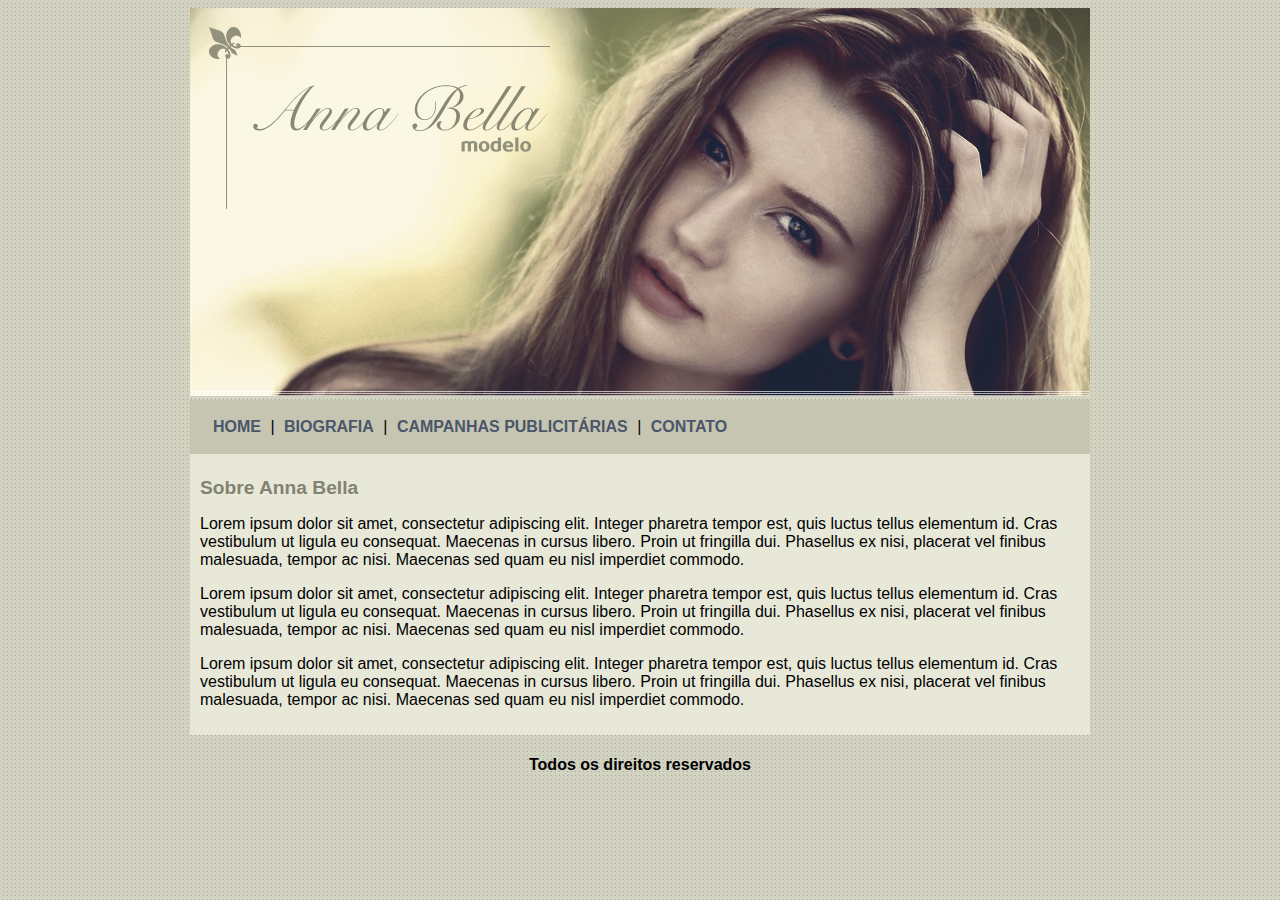
<file: public_html/index.html>
<!DOCTYPE html>
<html>
<head>
	<meta charset="utf-8">
	<title>Anna Bella Oficial</title>

	<link rel="stylesheet" type="text/css" href="css/estilo.css">
</head>
<body>
	<div id="principal">
		<img src="imagens/capa.png">

		<div id="menu">
			<a href="index.html">HOME</a> |
			<a href="biografia.html">BIOGRAFIA</a> |
			<a href="campanhas-publicitarias.html">CAMPANHAS PUBLICITÁRIAS</a> |
			<a href="contato.html">CONTATO</a>
		</div>

		<div id="conteudo"><!-- inicio do conteudo -->
			<h1>Sobre Anna Bella</h1>

			<p>Lorem ipsum dolor sit amet, consectetur adipiscing elit. Integer pharetra tempor est, quis luctus tellus elementum id. Cras vestibulum ut ligula eu consequat. Maecenas in cursus libero. Proin ut fringilla dui. Phasellus ex nisi, placerat vel finibus malesuada, tempor ac nisi. Maecenas sed quam eu nisl imperdiet commodo.</p>

			<p>Lorem ipsum dolor sit amet, consectetur adipiscing elit. Integer pharetra tempor est, quis luctus tellus elementum id. Cras vestibulum ut ligula eu consequat. Maecenas in cursus libero. Proin ut fringilla dui. Phasellus ex nisi, placerat vel finibus malesuada, tempor ac nisi. Maecenas sed quam eu nisl imperdiet commodo.</p>

			<p>Lorem ipsum dolor sit amet, consectetur adipiscing elit. Integer pharetra tempor est, quis luctus tellus elementum id. Cras vestibulum ut ligula eu consequat. Maecenas in cursus libero. Proin ut fringilla dui. Phasellus ex nisi, placerat vel finibus malesuada, tempor ac nisi. Maecenas sed quam eu nisl imperdiet commodo.</p>
		</div><!-- fim do conteudo -->

		<div id="rodape">
			<h4>Todos os direitos reservados</h4>
		</div>
	</div>
</body>
</html>
</file>
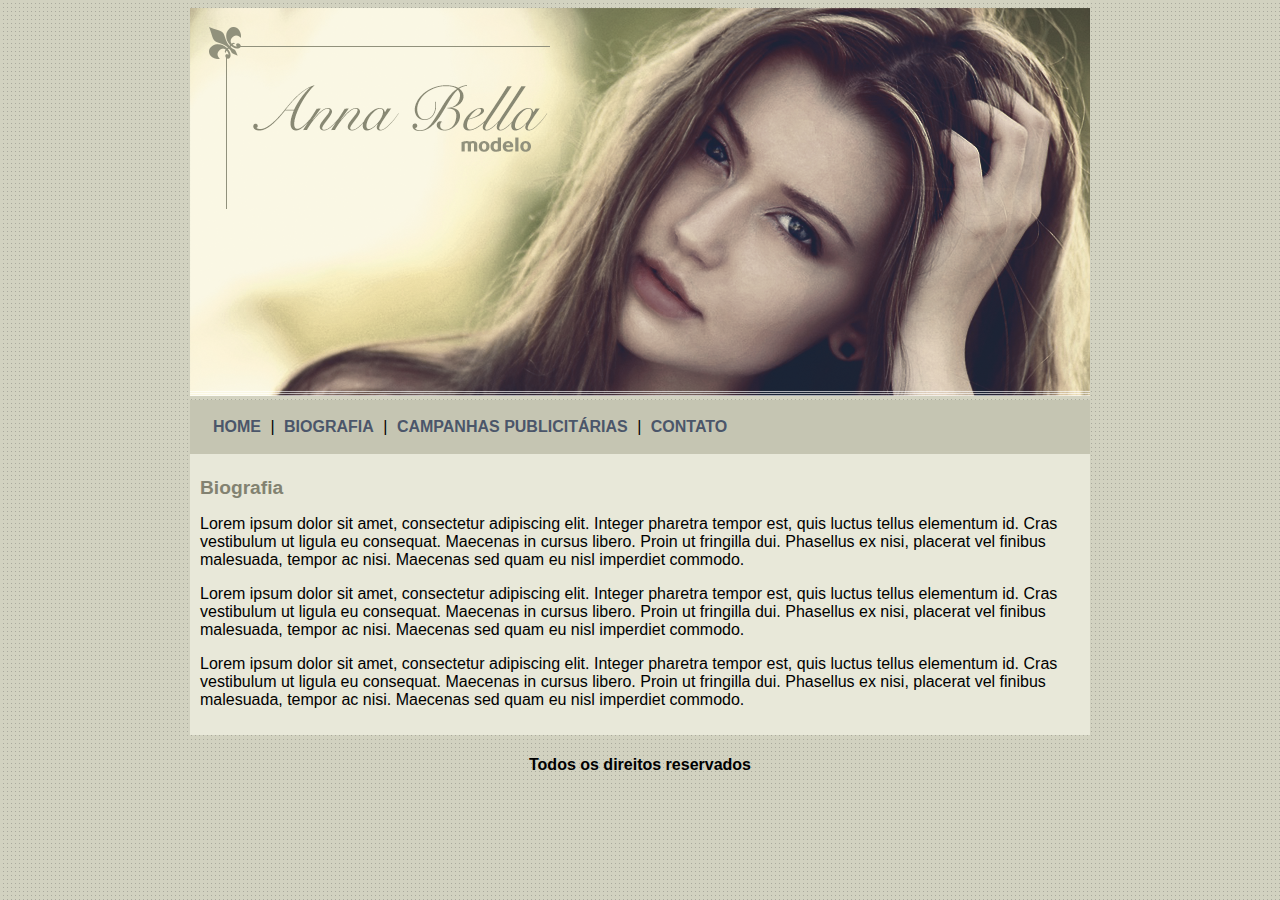
<file: public_html/biografia.html>
<!DOCTYPE html>
<html>
<head>
	<meta charset="utf-8">
	<title>Anna Bella - Biografia</title>

	<link rel="stylesheet" type="text/css" href="css/estilo.css">
</head>
<body>
	<div id="principal">
		<img src="imagens/capa.png">

		<div id="menu">
			<a href="index.html">HOME</a> |
			<a href="biografia.html">BIOGRAFIA</a> |
			<a href="campanhas-publicitarias.html">CAMPANHAS PUBLICITÁRIAS</a> |
			<a href="contato.html">CONTATO</a>
		</div>

		<div id="conteudo"><!-- inicio do conteudo -->
			<h1>Biografia</h1>

			<p>Lorem ipsum dolor sit amet, consectetur adipiscing elit. Integer pharetra tempor est, quis luctus tellus elementum id. Cras vestibulum ut ligula eu consequat. Maecenas in cursus libero. Proin ut fringilla dui. Phasellus ex nisi, placerat vel finibus malesuada, tempor ac nisi. Maecenas sed quam eu nisl imperdiet commodo.</p>

			<p>Lorem ipsum dolor sit amet, consectetur adipiscing elit. Integer pharetra tempor est, quis luctus tellus elementum id. Cras vestibulum ut ligula eu consequat. Maecenas in cursus libero. Proin ut fringilla dui. Phasellus ex nisi, placerat vel finibus malesuada, tempor ac nisi. Maecenas sed quam eu nisl imperdiet commodo.</p>

			<p>Lorem ipsum dolor sit amet, consectetur adipiscing elit. Integer pharetra tempor est, quis luctus tellus elementum id. Cras vestibulum ut ligula eu consequat. Maecenas in cursus libero. Proin ut fringilla dui. Phasellus ex nisi, placerat vel finibus malesuada, tempor ac nisi. Maecenas sed quam eu nisl imperdiet commodo.</p>
		</div><!-- fim do conteudo -->

		<div id="rodape">
			<h4>Todos os direitos reservados</h4>
		</div>
	</div>
</body>
</html>
</file>
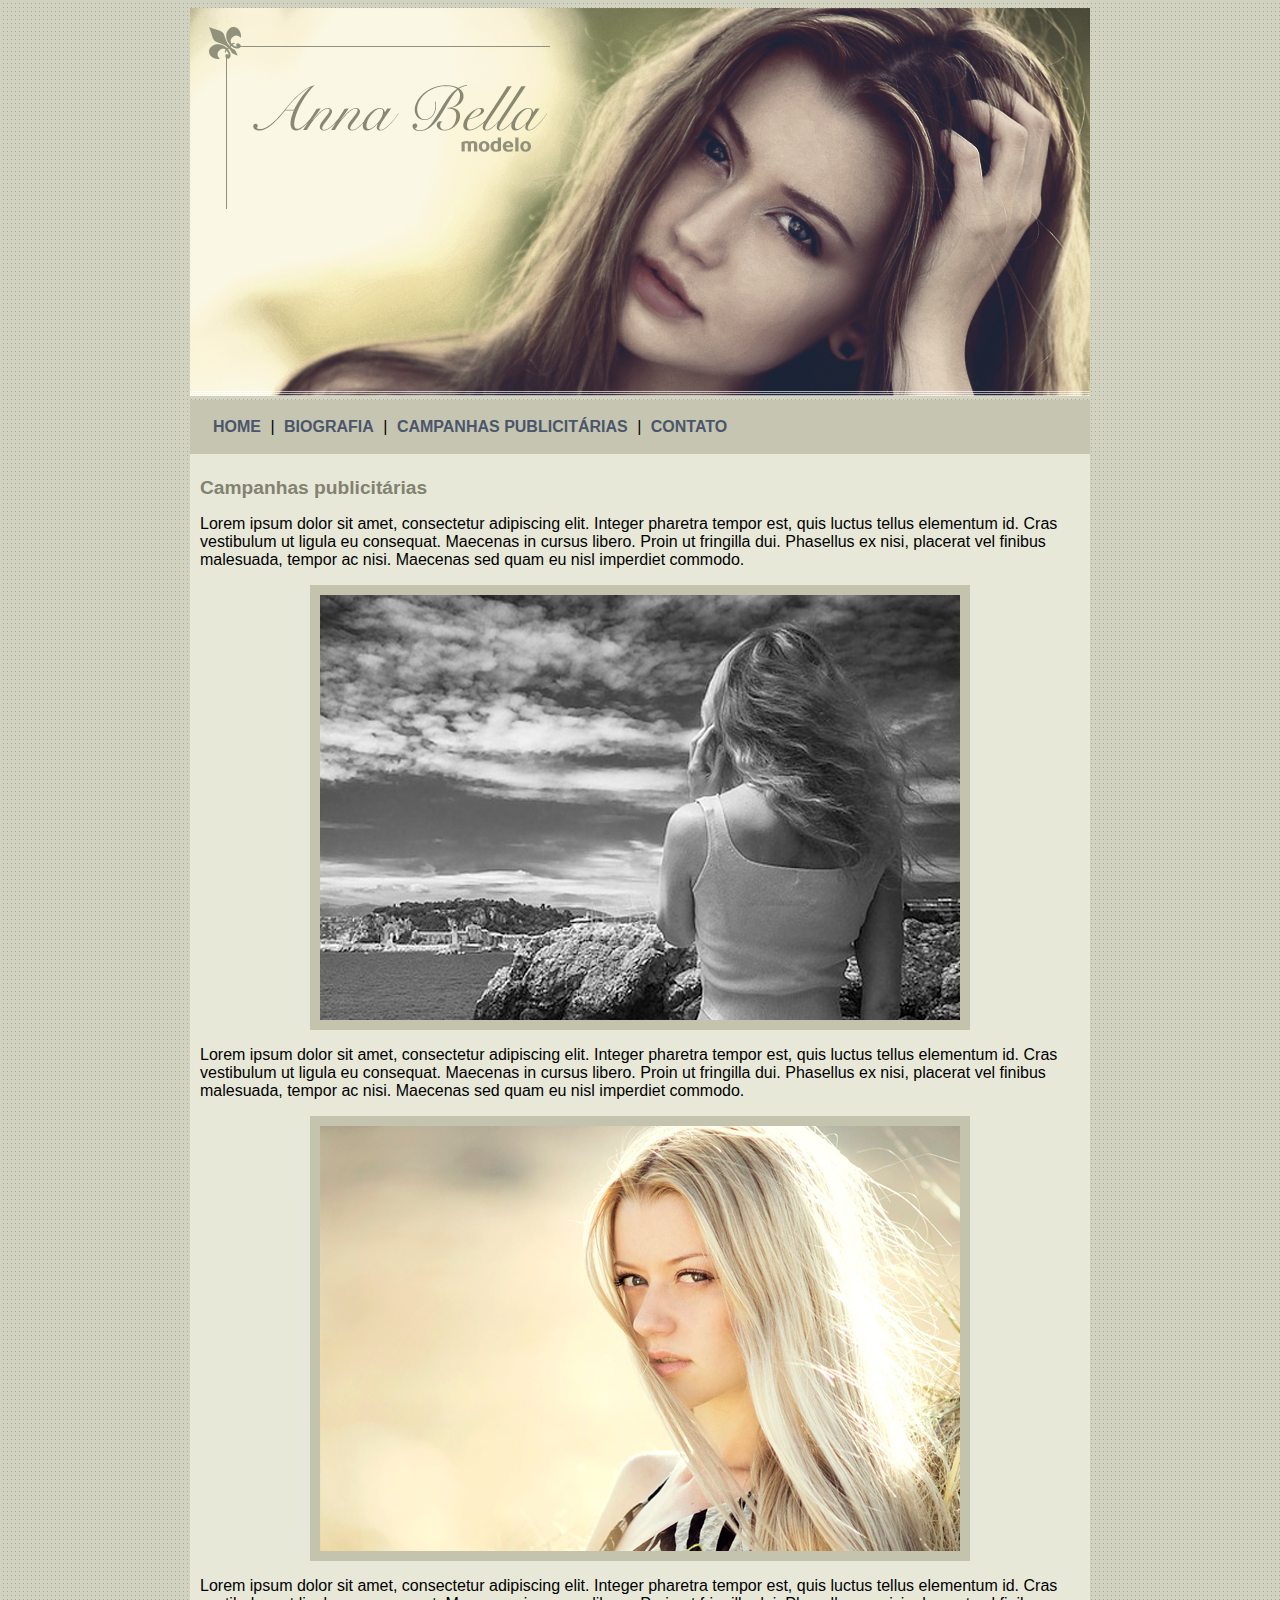
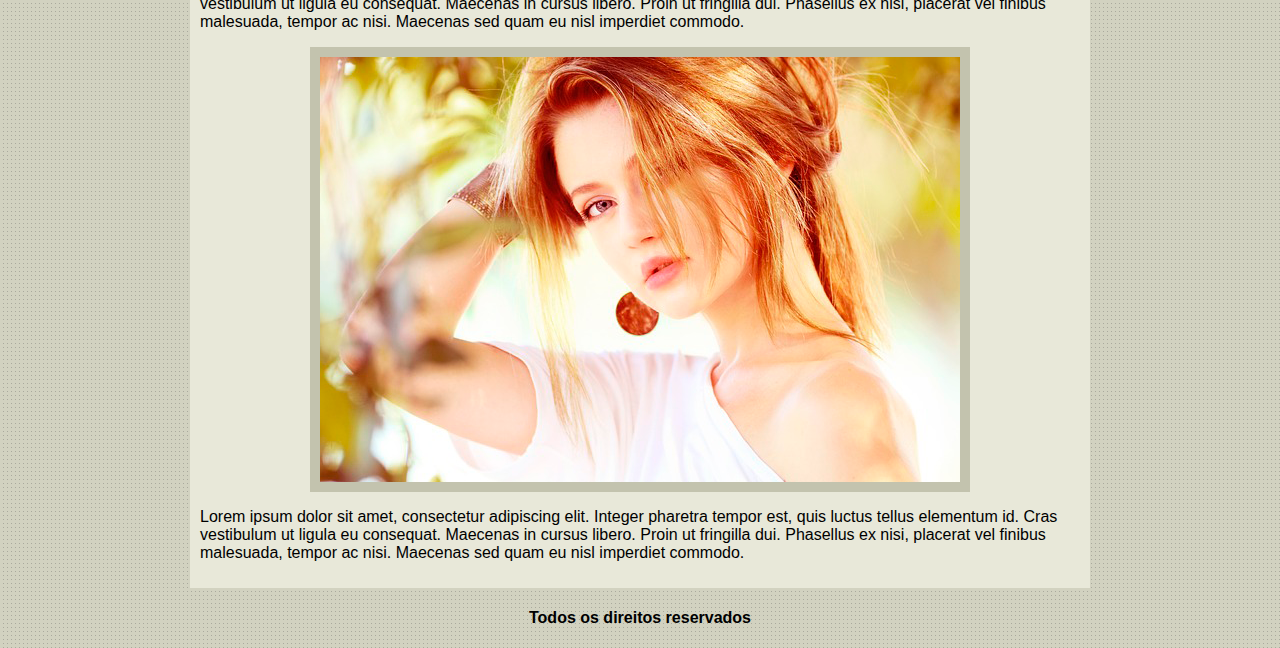
<file: public_html/campanhas-publicitarias.html>
<!DOCTYPE html>
<html>
<head>
	<meta charset="utf-8">
	<title>Anna Bella - Campanhas publicitárias</title>

	<link rel="stylesheet" type="text/css" href="css/estilo.css">
</head>
<body>
	<div id="principal">
		<img src="imagens/capa.png">

		<div id="menu">
			<a href="index.html">HOME</a> |
			<a href="biografia.html">BIOGRAFIA</a> |
			<a href="campanhas-publicitarias.html">CAMPANHAS PUBLICITÁRIAS</a> |
			<a href="contato.html">CONTATO</a>
		</div>

		<div id="conteudo"><!-- inicio do conteudo -->
			<h1>Campanhas publicitárias</h1>

			<p>Lorem ipsum dolor sit amet, consectetur adipiscing elit. Integer pharetra tempor est, quis luctus tellus elementum id. Cras vestibulum ut ligula eu consequat. Maecenas in cursus libero. Proin ut fringilla dui. Phasellus ex nisi, placerat vel finibus malesuada, tempor ac nisi. Maecenas sed quam eu nisl imperdiet commodo.</p>

			<img src="imagens/foto1.png" class="img-campanha">

			<p>Lorem ipsum dolor sit amet, consectetur adipiscing elit. Integer pharetra tempor est, quis luctus tellus elementum id. Cras vestibulum ut ligula eu consequat. Maecenas in cursus libero. Proin ut fringilla dui. Phasellus ex nisi, placerat vel finibus malesuada, tempor ac nisi. Maecenas sed quam eu nisl imperdiet commodo.</p>

			<img src="imagens/foto2.png" class="img-campanha">

			<p>Lorem ipsum dolor sit amet, consectetur adipiscing elit. Integer pharetra tempor est, quis luctus tellus elementum id. Cras vestibulum ut ligula eu consequat. Maecenas in cursus libero. Proin ut fringilla dui. Phasellus ex nisi, placerat vel finibus malesuada, tempor ac nisi. Maecenas sed quam eu nisl imperdiet commodo.</p>

			<img src="imagens/foto3.png" class="img-campanha">

			<p>Lorem ipsum dolor sit amet, consectetur adipiscing elit. Integer pharetra tempor est, quis luctus tellus elementum id. Cras vestibulum ut ligula eu consequat. Maecenas in cursus libero. Proin ut fringilla dui. Phasellus ex nisi, placerat vel finibus malesuada, tempor ac nisi. Maecenas sed quam eu nisl imperdiet commodo.</p>
		</div><!-- fim do conteudo -->

		<div id="rodape">
			<h4>Todos os direitos reservados</h4>
		</div>
	</div>
</body>
</html>
</file>
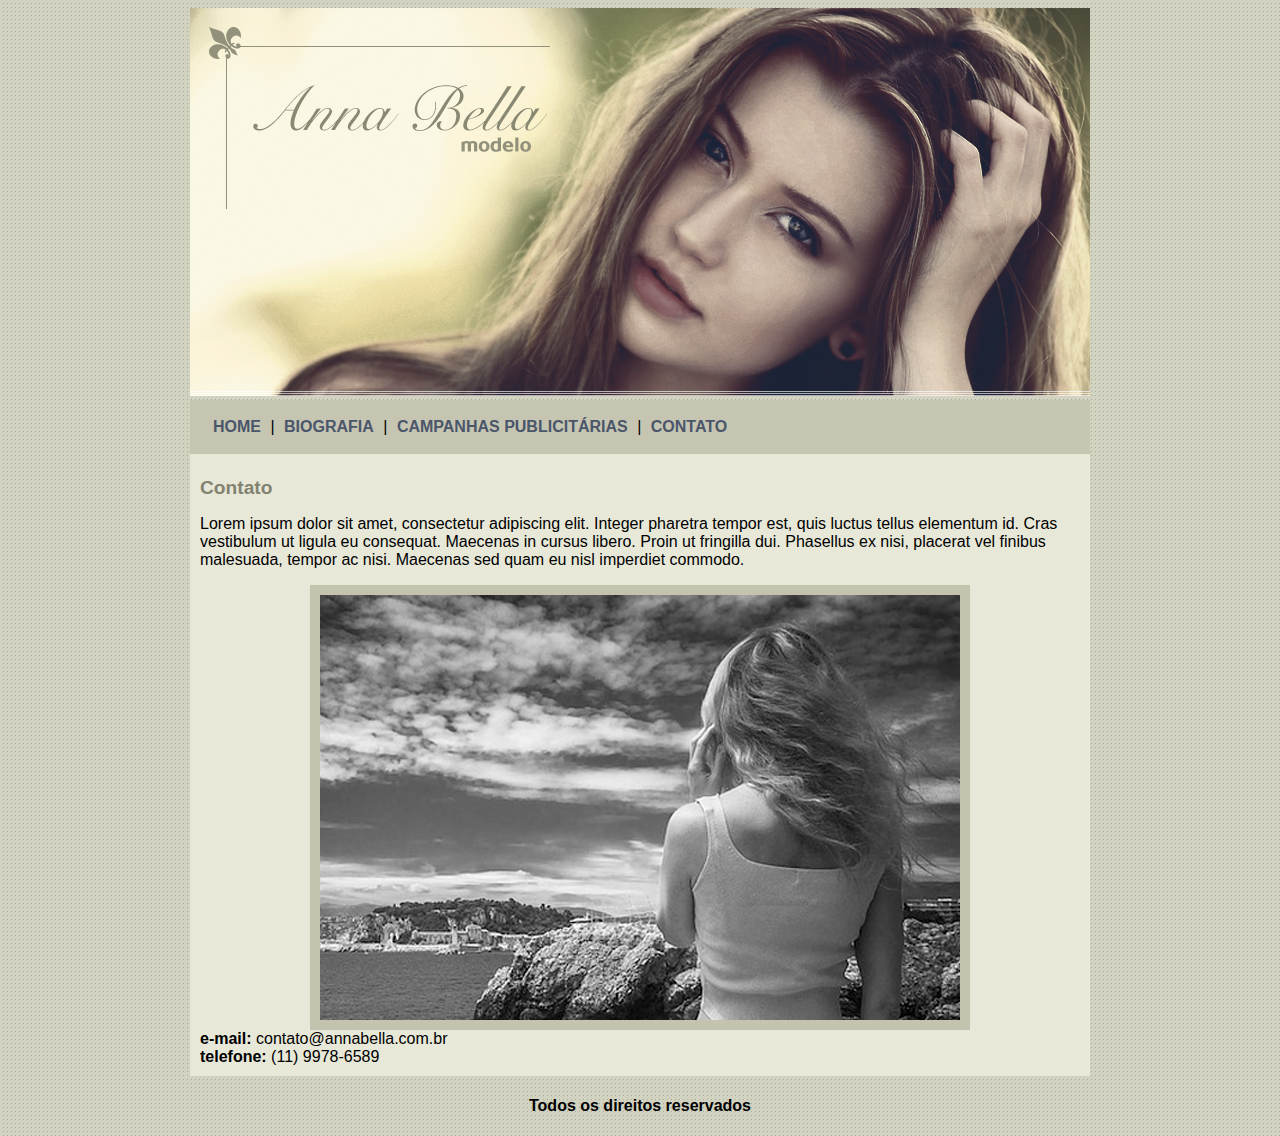
<file: public_html/contato.html>
<!DOCTYPE html>
<html>
<head>
	<meta charset="utf-8">
	<title>Anna Bella - Contato</title>

	<link rel="stylesheet" type="text/css" href="css/estilo.css">
</head>
<body>
	<div id="principal">
		<img src="imagens/capa.png">

		<div id="menu">
			<a href="index.html">HOME</a> |
			<a href="biografia.html">BIOGRAFIA</a> |
			<a href="campanhas-publicitarias.html">CAMPANHAS PUBLICITÁRIAS</a> |
			<a href="contato.html">CONTATO</a>
		</div>

		<div id="conteudo"><!-- inicio do conteudo -->
			<h1>Contato</h1>

			<p>Lorem ipsum dolor sit amet, consectetur adipiscing elit. Integer pharetra tempor est, quis luctus tellus elementum id. Cras vestibulum ut ligula eu consequat. Maecenas in cursus libero. Proin ut fringilla dui. Phasellus ex nisi, placerat vel finibus malesuada, tempor ac nisi. Maecenas sed quam eu nisl imperdiet commodo.</p>

			<img src="imagens/foto1.png" class="img-campanha">

			<div>
				<strong>e-mail:</strong> contato@annabella.com.br <br>
				<strong>telefone:</strong> (11) 9978-6589
			</div>
		</div><!-- fim do conteudo -->

		<div id="rodape">
			<h4>Todos os direitos reservados</h4>
		</div>
	</div>
</body>
</html>
</file>
<file: public_html/css/estilo.css>
body {
	background: #d2d2c1 url('../imagens/fundo.png');
	font: 16px Arial, Helvetica, sans-serif;
}

#principal {
	width: 900px;
	margin: auto;
}

#menu {
	background: #c5c5b2;
	padding: 18px;
}

#conteudo {
	background: #e8e8d9;
	padding: 10px;
}

#rodape {
	text-align: center;
}

a {
	color: #4b566a;
	text-decoration: none;
	font-weight: bold;
	padding: 5px;
}

.centralizar {
	text-align: center;
}

.img-campanha {
	border: 10px solid #c3c3ae;
	display: block;
	margin: auto;
}

h1 {
	color: #828271;
	font-size: 1.2em;
}
</file>
